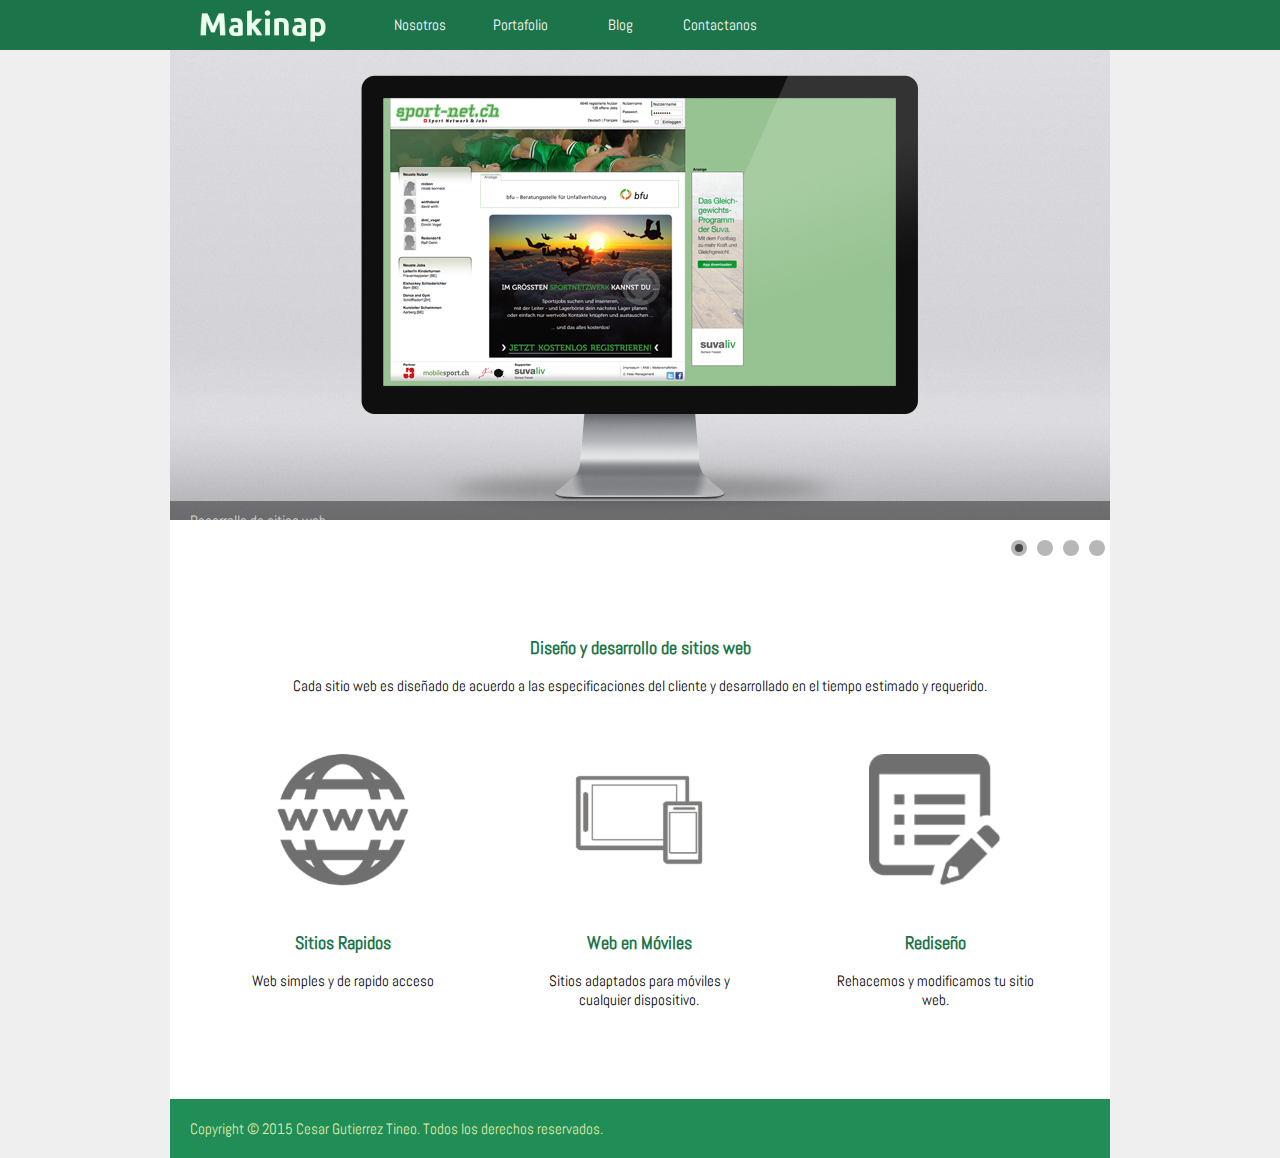
<file: web/index.html>
<!DOCTYPE html>
<html>
<head lang="en">
    <meta charset="UTF-8">
    <title>Makinap</title>
    <link href='http://fonts.googleapis.com/css?family=Abel' rel='stylesheet' type='text/css'>
    <link rel="stylesheet" type="text/css" href="css/estilo.css">
    <link rel="stylesheet" type="text/css" href="css/camera.css">
    <script src="js/jquery.min.js"></script>
    <script src="js/jquery-ui.min.js"></script>
    <script src="js/jquery.mobile.customized.min.js"></script>
    <script src="js/jquery.easing.1.3.js"></script>
    <script src="js/camera.js"></script>
    <script>
        jQuery(function(){
            jQuery('#camera_wrap_1').camera({
                thumbnails: false
            });
            jQuery('.caja').toggle(function(){
                var id = jQuery(this).attr("id");
                jQuery(this).parent().find(".caja").not( this ).fadeOut({ complete: function(){
                        jQuery.getJSON( "desc.json", function( data ) {
                            var items = [];
                            jQuery.each( data, function( key, val ) {
                            //    items.push( "<li id='" + key + "'>" + val + "</li>" );
                                if(key == id){
                                    if(jQuery(".pin-desc").length < 1) {
                                        jQuery('#pins')
                                                .append("<section class='pin-desc'>" +
                                                '<img src="images/'+val.image+'" />' +
                                                "<p>" + val.texto + "</p></section>");
                                    }
                                }
                            });
                        });
                } });
            },function(){
                jQuery(".pin-desc").fadeOut(function() {
                    jQuery(this).parent().find(".caja").not(this).fadeIn({ complete: function () {
                        jQuery(".pin-desc").remove();
                    } });
                });
            });
        });
    </script>
</head>
<body>

<header id="cabecera">
       <nav id="menu-superior">
            <section id="logo">
                <a href="index.html" ><img src="images/logo.png" /></a>
            </section>
            <ul>
                <li><a href="nosotros.html" >Nosotros</a></li>
                <li><a href="portafolio.html" >Portafolio</a></li>
                <li><a href="blog.html" >Blog</a></li>
                <li><a href="contactanos.html" >Contactanos</a></li>
            </ul>
       </nav>
</header>
   <section id="cover">
        <div class="camera_wrap camera_pistachio_skin" id="camera_wrap_1">
            <div data-thumb="images/slides/thumbs/bridge.jpg" data-src="images/slides/01.jpg">
                <div class="camera_caption fadeFromBottom">
                    Desarrollo de sitios web
                </div>
            </div>
            <div data-thumb="images/slides/thumbs/leaf.jpg" data-src="images/slides/02.jpg">
                <div class="camera_caption fadeFromBottom">
                    Sitios web para moviles y tabletas
                </div>
            </div>
            <div data-thumb="images/slides/thumbs/road.jpg" data-src="images/slides/03.jpg">
                <div class="camera_caption fadeFromBottom">
                    Consigue un dominio propio para tu sitio web
                </div>
            </div>
            <div data-thumb="images/slides/thumbs/sea.jpg" data-src="images/slides/04.jpg">
                <div class="camera_caption fadeFromBottom">
                    Sitios web sencillos y rapidos
                </div>
            </div>

        </div><!-- #camera_wrap_1 -->
    </section>
<section id="contenedor">
    <section id="pins">
        <h3>Diseño y desarrollo de sitios web</h3>
        <p>Cada sitio web es diseñado de acuerdo a las especificaciones del cliente y desarrollado en el tiempo estimado y requerido.</p>
        <section class="caja" id="pin_web">
            <img src="images/pin_web.png">
            <h3>Sitios Rapidos</h3>
            <p> Web simples y de rapido acceso</p>
        </section>
        <section class="caja" id="pin_mobile">
            <img src="images/pin_mobile.png">
            <h3>Web en Móviles</h3>
            <p> Sitios adaptados para móviles y cualquier dispositivo.</p>
        </section>
        <section class="caja" id="pin_redis">
            <img src="images/pin_redis.png">
            <h3>Rediseño</h3>
            <p> Rehacemos y modificamos tu sitio web.</p>
        </section>
    </section>
</section>
<footer id="pie">
    Copyright &#169; 2015 Cesar Gutierrez Tineo. Todos los derechos reservados.
</footer>
</body>
</html>
</file>
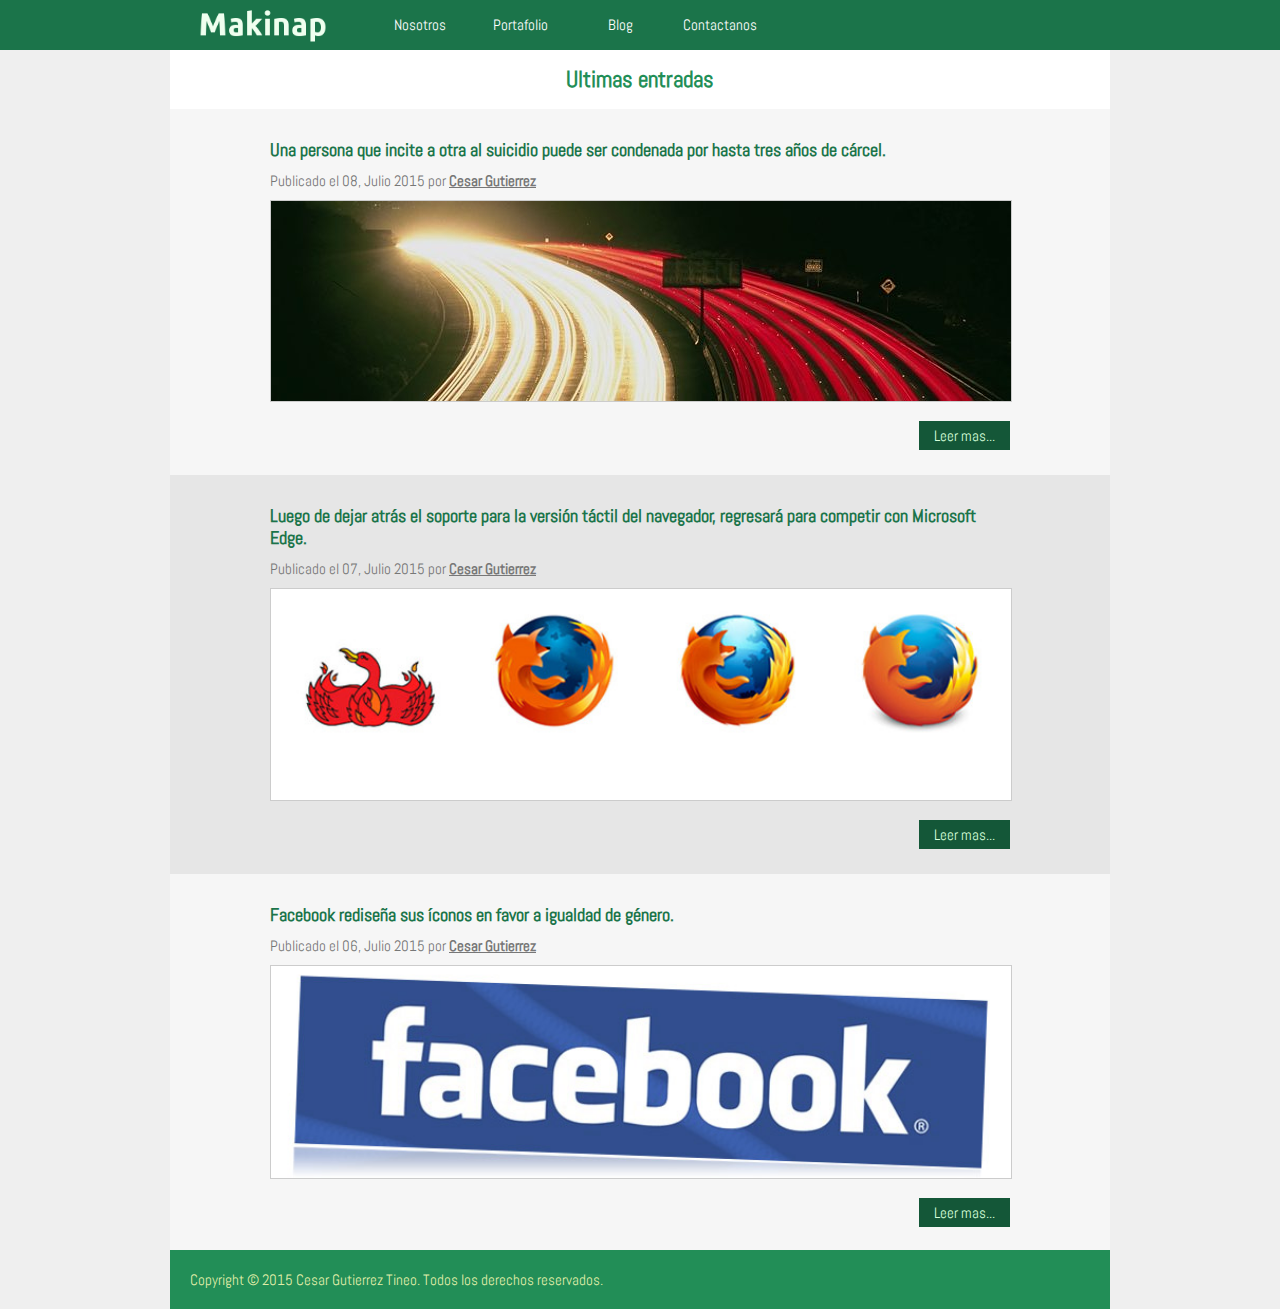
<file: web/blog.html>
<!DOCTYPE html>
<html>
<head lang="en">
    <meta charset="UTF-8">
    <title>Makinap</title>
    <link href='http://fonts.googleapis.com/css?family=Abel' rel='stylesheet' type='text/css'>
    <link rel="stylesheet" type="text/css" href="css/estilo.css">

</head>
<body>

<header id="cabecera">

    <nav id="menu-superior">
        <section id="logo">
            <a href="index.html" ><img src="images/logo.png" /></a>
        </section>
        <ul>

            <li><a href="nosotros.html" >Nosotros</a></li>
            <li><a href="portafolio.html" >Portafolio</a></li>
            <li><a href="blog.html" >Blog</a></li>
            <li><a href="contactanos.html" >Contactanos</a></li>

        </ul>
    </nav>


</header>

<section id="contenedor">
    <section id="blog">
	
		<h2 class="titulo-seccion">Ultimas entradas</h2>
		
		<article class="entrada">
			<h3>Una persona que incite a otra al suicidio puede ser condenada por hasta tres años de cárcel.</h3>
			<span class="entrada-info">Publicado el 08, Julio 2015 por <a href="#">Cesar Gutierrez</a></span>
			<img src="images/inet.jpg" />
			<div class="entrada-link"><a  href="entrada.html">Leer mas...</a></div>
		</article>
		
		<article class="entrada">
			<h3>Luego de dejar atrás el soporte para la versión táctil del navegador, regresará para competir con Microsoft Edge.</h3>
			<span class="entrada-info">Publicado el 07, Julio 2015 por <a href="#">Cesar Gutierrez</a></span>
			<img src="images/mozilla.jpg" />
			<div class="entrada-link"><a  href="entrada.html">Leer mas...</a></div>
		</article>
		
		<article class="entrada">
			<h3>Facebook rediseña sus íconos en favor a igualdad de género.</h3>
			<span class="entrada-info">Publicado el 06, Julio 2015 por <a href="#">Cesar Gutierrez</a></span>
			<img src="images/facebook.jpg" />
			<div class="entrada-link"><a  href="entrada.html">Leer mas...</a></div>
		</article>

        

    </section>


</section>

<footer id="pie">
    Copyright &#169; 2015 Cesar Gutierrez Tineo. Todos los derechos reservados.
</footer>
</body>
</html>
</file>
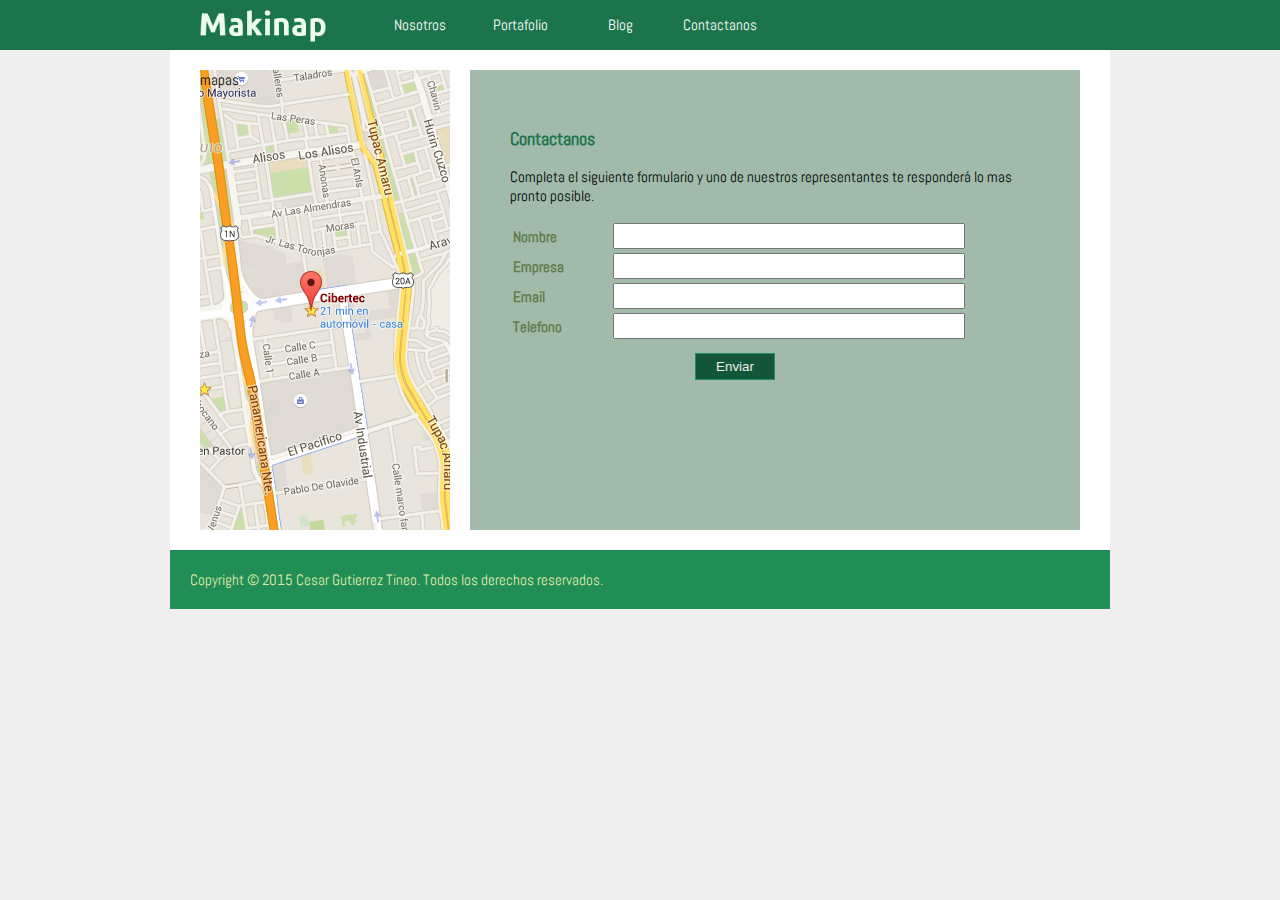
<file: web/contactanos.html>
<!DOCTYPE html>
<html>
<head lang="en">
    <meta charset="UTF-8">
    <title>Makinap</title>
    <link href='http://fonts.googleapis.com/css?family=Abel' rel='stylesheet' type='text/css'>
    <link rel="stylesheet" type="text/css" href="css/estilo.css">
</head>
<body>

<header id="cabecera">

        <nav id="menu-superior">
            <section id="logo">
                <a href="index.html" ><img src="images/logo.png" /></a>
            </section>
            <ul>

                <li><a href="nosotros.html" >Nosotros</a></li>
                <li><a href="portafolio.html" >Portafolio</a></li>
                <li><a href="blog.html" >Blog</a></li>
                <li><a href="contactanos.html" >Contactanos</a></li>

            </ul>
        </nav>


</header>

<section id="contenedor">
    <section id="contenido">
        <section id="maps">mapas</section>
        <section id="formulario">
            <h3>Contactanos</h3>
            <p>Completa el siguiente formulario y uno de nuestros representantes te responderá lo mas pronto posible.</p>
            <form>
                <table>
                    <tr><td class="form-contacto">Nombre</td><td><input type="text" /></td></tr>
                    <tr><td class="form-contacto">Empresa</td><td><input type="text" /></td></tr>
                    <tr><td class="form-contacto">Email</td><td><input type="text" /></td></tr>
                    <tr><td class="form-contacto">Telefono</td><td><input type="text" /></td></tr>
                    <tr><td colspan="2"  class="form-contacto"><input type="submit" value="Enviar"/></td></tr>
                </table>
            </form>
        </section>
    </section>


</section>

<footer id="pie">
    Copyright &#169; 2015 Cesar Gutierrez Tineo. Todos los derechos reservados.
</footer>
</body>
</html>
</file>
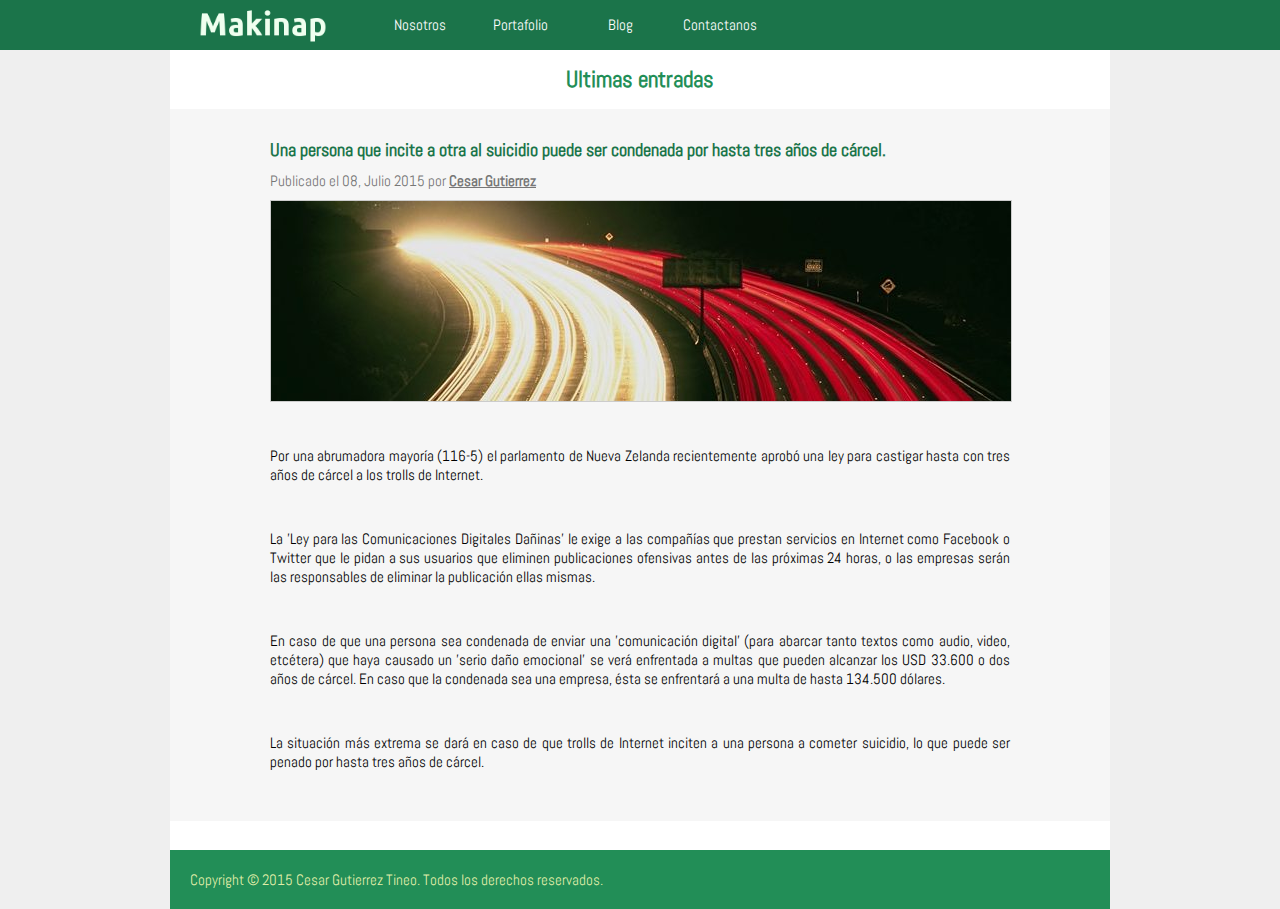
<file: web/entrada.html>
<!DOCTYPE html>
<html>
<head lang="en">
    <meta charset="UTF-8">
    <title>Makinap</title>
    <link href='http://fonts.googleapis.com/css?family=Abel' rel='stylesheet' type='text/css'>
    <link rel="stylesheet" type="text/css" href="css/estilo.css">

</head>
<body>

<header id="cabecera">

    <nav id="menu-superior">
        <section id="logo">
            <a href="index.html" ><img src="images/logo.png" /></a>
        </section>
        <ul>

            <li><a href="nosotros.html" >Nosotros</a></li>
            <li><a href="portafolio.html" >Portafolio</a></li>
            <li><a href="blog.html" >Blog</a></li>
            <li><a href="contactanos.html" >Contactanos</a></li>

        </ul>
    </nav>


</header>

<section id="contenedor">
    <section id="blog-detalle">
	
		<h2 class="titulo-seccion">Ultimas entradas</h2>
		
		<article class="entrada">
			<h3>Una persona que incite a otra al suicidio puede ser condenada por hasta tres años de cárcel.</h3>
			<span class="entrada-info">Publicado el 08, Julio 2015 por <a href="#">Cesar Gutierrez</a></span>
			<img src="images/inet.jpg" />
			<p>Por una abrumadora mayoría (116-5) el parlamento de Nueva Zelanda recientemente aprobó una ley para castigar hasta con tres años de cárcel a los trolls de Internet.
			</p>
			<p>
			La 'Ley para las Comunicaciones Digitales Dañinas' le exige a las compañías que prestan servicios en Internet como Facebook o Twitter que le pidan a sus usuarios que eliminen 
			publicaciones ofensivas antes de las próximas 24 horas, o las empresas serán las responsables de eliminar la publicación ellas mismas.</p>
			<p>
			En caso de que una persona sea condenada de enviar una 'comunicación digital' (para abarcar tanto textos como audio, video, etcétera) que haya causado un 'serio daño emocional' 
			se verá enfrentada a multas que pueden alcanzar los USD 33.600 o dos años de cárcel. En caso que la condenada sea una empresa, ésta se enfrentará a una multa de hasta 134.500 dólares.
			</p>
			<p>
			La situación más extrema se dará en caso de que trolls de Internet inciten a una persona a cometer suicidio, lo que puede ser penado por hasta tres años de cárcel.</p>
		
		</article>

        

    </section>


</section>

<footer id="pie">
    Copyright &#169; 2015 Cesar Gutierrez Tineo. Todos los derechos reservados.
</footer>
</body>
</html>
</file>
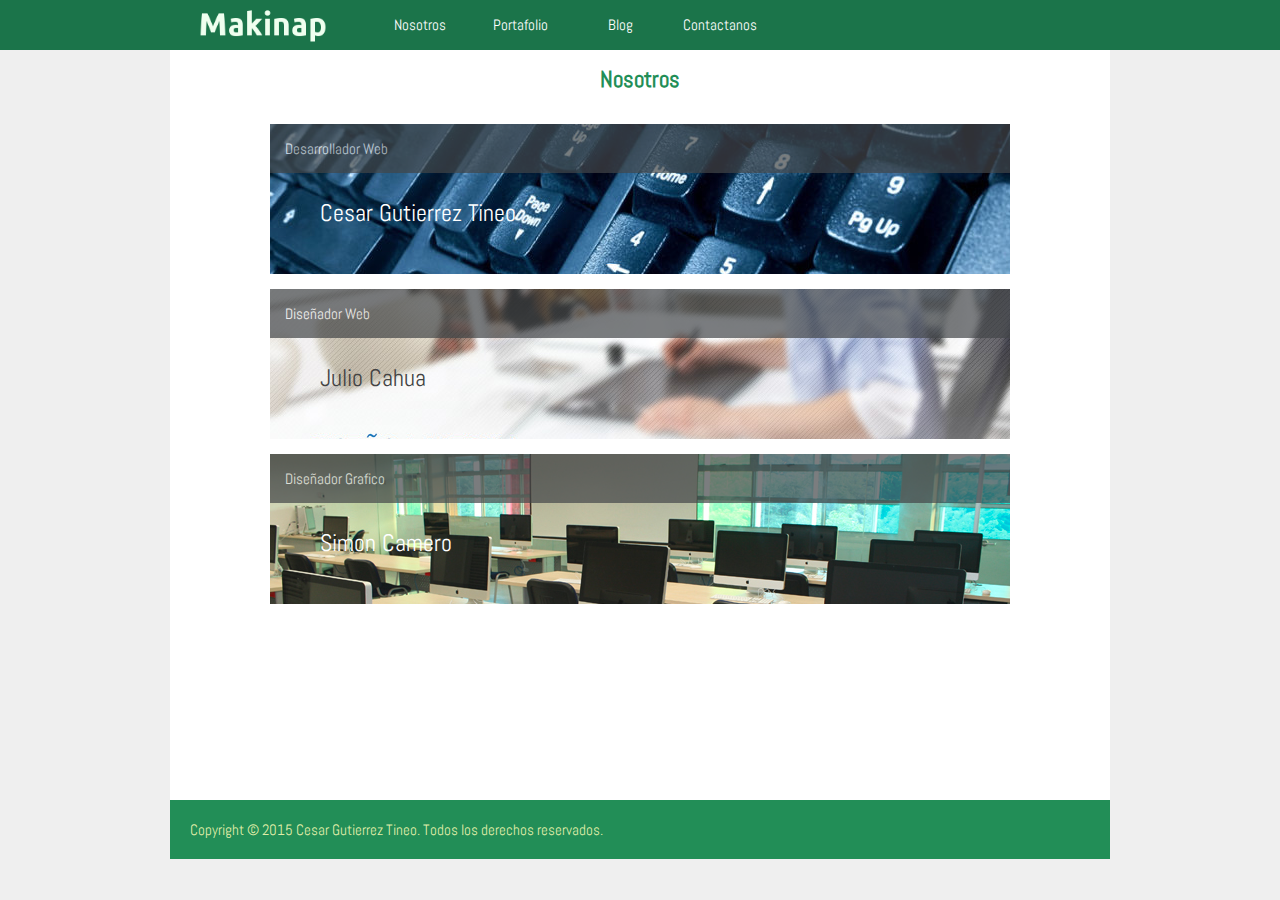
<file: web/nosotros.html>
<!DOCTYPE html>
<html>
<head lang="en">
    <meta charset="UTF-8">
    <title>Makinap</title>
    <link href='http://fonts.googleapis.com/css?family=Abel' rel='stylesheet' type='text/css'>
    <link rel="stylesheet" type="text/css" href="css/estilo.css">
    <script src="js/jquery.min.js"></script>

    <script>
        jQuery(function(){
            jQuery(".n-dev-desc").hide();
            jQuery(".n-web-desc").hide();
            jQuery(".n-dis-desc").hide();

            jQuery(".n-dev").toggle(function(){
                jQuery(".n-dis")
                        .fadeOut({easing:'linear',
                            complete:function(){
                                jQuery(".n-web").fadeOut({easing:'linear',
                                complete:function(){
                                    jQuery(".n-dev-desc").fadeIn({easing:'linear'});
                                }
                                });
                            }});

            },function(){
                jQuery(".n-dev-desc")
                        .fadeOut({easing:'linear',
                            complete:function(){
                                jQuery(".n-web").fadeIn({easing:'linear',
                                    complete:function(){
                                        jQuery(".n-dis").fadeIn({easing:'linear'});
                                    }
                                });
                            }});
            });
        });

    </script>
</head>
<body>

<header id="cabecera">

    <nav id="menu-superior">
        <section id="logo">
            <a href="index.html" ><img src="images/logo.png" /></a>
        </section>
        <ul>

            <li><a href="nosotros.html" >Nosotros</a></li>
            <li><a href="portafolio.html" >Portafolio</a></li>
            <li><a href="blog.html" >Blog</a></li>
            <li><a href="contactanos.html" >Contactanos</a></li>

        </ul>
    </nav>


</header>

<section id="contenedor">
    <section id="nosotros">
        <h2 class="titulo-seccion">Nosotros</h2>

        <section  class="n-dev">
            <p class="titulo">Desarrollador Web</p>
            <p class="n-desc desc-claro">Cesar Gutierrez Tineo</p>
        </section>

        <section class="n-detail n-dev-desc">
			<img src="images/noe.jpg" />
			<ul>
				<li><b>Habilidades y funciones</b></li>
				<ul>
				<li>Encargado de la programacion de sitios</li>
				<li>Conocedor de tecnologias HTML5 y CSS3</li>
				</ul>
				
				<li><b>Contacto</b></li>
				<ul>
				<li>Email: <a href="mailto:cesar@makinap.com" target="_blank">cesar@makinap.com</a></li>
				<li>Twitter: <a href="http://twiterr.com/itsudatte"  target="_blank">@itsudatte</a></li>
				</ul>
			</ul>
		</section>
        
        

        <section class="n-web">
            <p class="titulo">Diseñador Web</p>
            <p  class="n-desc desc-oscuro">Julio Cahua</p>
        </section>

        <section class="n-detail n-web-desc">fwejfbvwejhfvbwejhbfjewh</section>

        <section class="n-dis">
            <p class="titulo">Diseñador Grafico</p>
            <p  class="n-desc desc-claro">Simon Camero</p>
        </section>

        <section class="n-detail n-dis-desc">fwejfbvwejhfvbwejhbfjewh</section>

    </section>


</section>

<footer id="pie">
    Copyright &#169; 2015 Cesar Gutierrez Tineo. Todos los derechos reservados.
</footer>
</body>
</html>
</file>
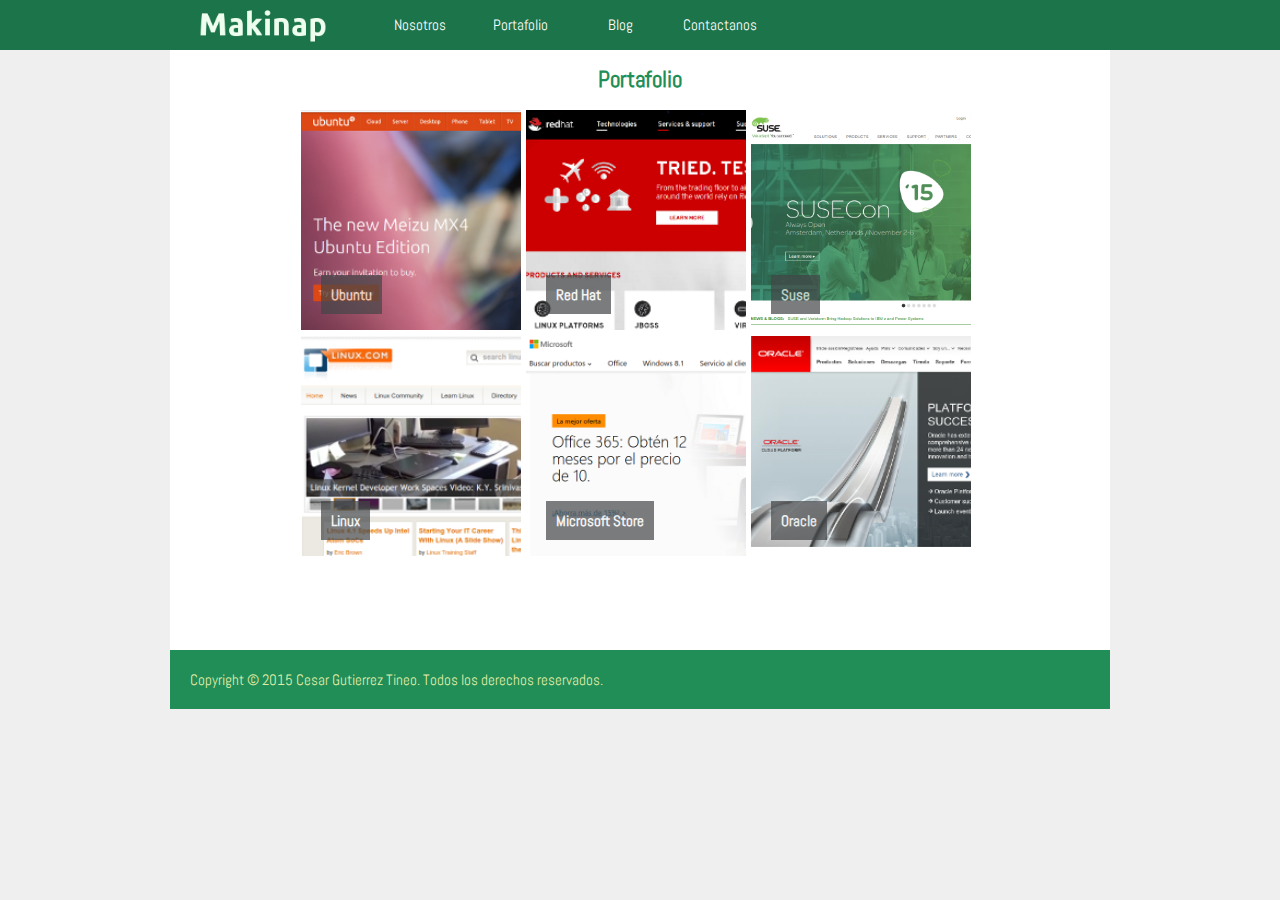
<file: web/portafolio.html>
<!DOCTYPE html>
<html>
<head lang="en">
    <meta charset="UTF-8">
    <title>Makinap</title>
    <link href='http://fonts.googleapis.com/css?family=Abel' rel='stylesheet' type='text/css'>
    <link rel="stylesheet" type="text/css" href="css/lightbox.css" />
    <link rel="stylesheet" type="text/css" href="css/estilo.css">



    <script>


    </script>

</head>
<body>

<header id="cabecera">

    <nav id="menu-superior">
        <section id="logo">
            <a href="index.html" ><img src="images/logo.png" /></a>
        </section>
        <ul>

            <li><a href="nosotros.html" >Nosotros</a></li>
            <li><a href="portafolio.html" >Portafolio</a></li>
            <li><a href="blog.html" >Blog</a></li>
            <li><a href="contactanos.html" >Contactanos</a></li>

        </ul>
    </nav>


</header>

<section id="contenedor">
    <section id="portafolio">
        <h2 class="titulo-seccion">Portafolio</h2>
        <!--<a href="images/web.jpg" data-lightbox="image-1" data-title="My caption"><img src="images/web.jpg"/> </a>-->



        <article class="port-proyecto p-ubuntu">
            <a href="http://www.ubuntu.com/" target="_blank">
                <p>Ubuntu</p>
            </a>
        </article>

        <article class="port-proyecto p-redhat">
            <a href="http://www.redhat.com/" target="_blank">
                <p>Red Hat</p>
            </a>
        </article>

        <article class="port-proyecto p-suse">
            <a href="http://www.suse.com" target="_blank">
                <p>Suse</p>
            </a>
        </article>


        <article class="port-proyecto p-linux">
            <a href="http://www.linux.com/" target="_blank">
                <p>Linux</p>
            </a>
        </article>

        <article class="port-proyecto p-msstore">
            <a href="http://www.microsoftstore.com/store/mslatam/es_MX/home/ThemeID.30633200/Currency.PEN/mktp.PE" target="_blank">
                <p>Microsoft Store</p>
            </a>
        </article>

        <article class="port-proyecto p-oracle">
            <a href="http://www.oracle.com/es/index.html" target="_blank">
                <p>Oracle</p>
            </a>
        </article>
    </section>


</section>

<footer id="pie">
    Copyright &#169; 2015 Cesar Gutierrez Tineo. Todos los derechos reservados.
</footer>
</body>
<script src="js/lightbox-plus-jquery.min.js"></script>
</html>
</file>
<file: web/css/estilo.css>
body{
    margin: 0;
    padding: 0;
    font-family: 'Abel', sans-serif;
    font-size:15px;
    background: #efefef;
}
h3{
    color: #1b744a;
}
h1,h2 {
    margin: 0;
}
div {
    display: block;
}

#cabecera{
    height: 50px;
    background-color: #1b744a;
}

#cover{
    margin: 0 auto;
    padding: 0;
    /*max-width: 940px;*/
    width: 940px;
    height: 350px;
    /*background:url("../images/cover.png") 90%;*/
}

#cover h2 {

    float: right;
    margin-right: 100px;
    margin-top: 180px;
}

#menu-superior{
    color: #fff;
    width: 940px;
    margin: 0 auto;
}

#menu-superior ul {
    display: block;
    list-style:none;
    margin:0;
    padding:0px 0 0 0;

}
#menu-superior ul li {
    margin:0px;
    padding:0;
    float:left;
}
#menu-superior ul li a {
    display:block;
    width:100px;
    padding:15px 0;
    text-decoration:none;
    text-align:center;
    color:#FFFFFF;
}

#menu-superior ul li a:hover {
      color:#99CC00;
      background-color: #145738;
}

#logo{
    height: 50px;
    float: left;
    width: 200px;
}

#logo img{
    height: 75%;
    padding: 5px 15px 0px 20px;
    margin: 0;
}

#contenedor{
    width: 940px;
    margin: 0 auto;
    background: #fff;
}

#pie{
    color: rgba(250, 251, 181, 0.90);
    width: 900px;
    margin: 0 auto;
    background-color: #228e57;
    padding: 20px;
}


#pins{
    text-align: center;
    height: 440px;
    clear: both;
    padding: 40px;
}
.caja{
    width: 226px;
    height: 300px;
    /*background-color: #9feea7;*/
    margin: 0 30px 0 0;
    float: left;
    padding: 20px;
    text-align: center;
    cursor: pointer;
}
.caja:last-child{ margin: 0; }
.caja img{
    transform: scale(.75);
    transition: all 1s ease;
    opacity: .70;
}
.caja img:hover{
    transform: scale(1);
    transition: all .75s ease;
    opacity: 1;
}

.caja:hover{
    background-color: #f4fff9;
    transform: rotate(5deg);
}

.pin-desc{
    margin-top: 20px;
    width: 500px;
    height: 250px;
    background-color: #CAE388;
    float: right;
    padding: 25px;
    border-radius: 15px;
}

.pin-desc img{
    width: 250px;
    float: right;
    border-radius: 15px;
}
.n-desc{
	text-decoration:none;
}
.pin-desc p{
    width: 200px;
    float: left;
}
#maps{
    width: 250px;
    height: 460px;
    background: url("../images/mapa.png");
    margin: 0;
    float: left;
    margin: 20px;
}

#formulario{
    width: 530px;
    height: 380px;
    background-color: #a1baaa;
    float: right;
    margin: 20px 20px 20px 0;
    padding: 40px;
}

#formulario table{
    width: 450px;
}
#formulario table input[type=text]{
    width: 100%;
    height: 20px;
}

#formulario table input[type=submit]{
    color: #efefef;
    background-color: #145738;
    border: solid 1px #228e57;
    padding: 5px 20px;
    margin: 10px 0;
}

#formulario table tr:last-child td{
    text-align: center;
}

#formulario .form-contacto{
	font-weight:bold;
	color:#647B4D;
}

#contenido{
    height: 500px;
    clear: both;
    padding:0 10px;
}


.port-proyecto {
    /*width: 300px;*/
    width: 220px;
    /*height: 302px;*/
    height: 220px;
    background: #145738;
    display: inline-block;
    margin: 1px;
    position: relative;


    background-size:150%;
    transition: background-size .5s ease-in;

}

.port-proyecto a{
    width: 300px;
    height: 302px;
}

.port-proyecto:hover{
    background-size:100%;
    cursor: pointer;
}

.port-proyecto p{
    position: absolute;
    left: 20px;
    top: 150px;
    color: #efefef;
    font-weight: bold;
    background-color: #434648;
    opacity: 0.7;
    padding: 10px;
}

h2.titulo-seccion{
    text-align: center;
    color: #228e57;
    padding: 15px 0;
}

#portafolio{
    height: 600px;
    clear: both;
    padding:0px 10px;
    margin: 0 120px;
}

article.p-ubuntu {
    background-image: url("../images/previews/ubuntu_preview.png");
}

article.p-suse {
    background-image: url("../images/previews/suse_preview.png");
}

article.p-oracle {
    background-image: url("../images/previews/oracle_preview.png");
}

article.p-msstore {
    background-image: url("../images/previews/msstore_preview.png");
}

article.p-linux {
    background-image: url("../images/previews/linux_preview.png");
}

article.p-redhat {
    background-image: url("../images/previews/redhat_preview.png");
}


#nosotros{
    height: 750px;
    clear: both;
    padding:0 100px;

}

#nosotros p.titulo{
    color: #efefef;
    background-color: #434648;
    opacity: 0.7;
    margin-top: 15px;
    padding: 15px;
}
#nosotros p.desc-claro{
	margin-left:50px;
	font-size:24px;
	color:#FFFFFF;
}

#nosotros p.desc-oscuro{
	margin-left:50px;
	font-size:24px;
	color:#444;
}

#nosotros section{
    height: 150px;
}

.n-dis {
    background: url("../images/dis.png");
}

.n-dev {
    background: url("../images/dev.jpg");
}

.n-web {
    background: url("../images/web.jpg");
}

.n-dev:hover, .n-dis:hover, .n-web:hover{
    cursor: pointer;
}

.n-detail{
    background-color: #eff7ef;
    height: 450px !important;
    padding: 20px;
	
}
.n-detail img{
	margin:15px 0 15px 250px;
}

.n-detail ul li {
	padding: 5px;
  list-style-type: square;
  color:  #434648;
}

#blog{
	height:1200px;
}

.entrada{
    padding: 20px 100px;
	/*margin: 0 100px;*/
}
#blog-detalle{
	height:800px;
}

.entrada img{
	border: solid 1px #ccc;
	margin:10px 0;
}

.entrada h3{
	margin:0;
	padding:10px 0;
}

.entrada p{
	text-align: justify;
	padding:15px 0;	
}

.entrada img{
	width: 740px;
}

.entrada-info a{
	font-weight: bold;
	color: #777;
}

.entrada-info{
	color: #777;
	padding: 10px 0;
}

.entrada-link{
	text-align: right;
	color: #777;
	padding: 10px 0;
}
.entrada-link a{
	color: #d7ffdc;
	padding: 10px 0;
    background-color: #145738;
    text-decoration: none;
    padding: 5px 15px;
}

.entrada:nth-child(even) {background-color: #f6f6f6;}
.entrada:nth-child(odd) {background-color:#e6e6e6;}
</file>
<file: web/css/camera.css>
/**************************
*
*	GENERAL
*
**************************/
.camera_wrap a, .camera_wrap img, 
.camera_wrap ol, .camera_wrap ul, .camera_wrap li,
.camera_wrap table, .camera_wrap tbody, .camera_wrap tfoot, .camera_wrap thead, .camera_wrap tr, .camera_wrap th, .camera_wrap td
.camera_thumbs_wrap a, .camera_thumbs_wrap img, 
.camera_thumbs_wrap ol, .camera_thumbs_wrap ul, .camera_thumbs_wrap li,
.camera_thumbs_wrap table, .camera_thumbs_wrap tbody, .camera_thumbs_wrap tfoot, .camera_thumbs_wrap thead, .camera_thumbs_wrap tr, .camera_thumbs_wrap th, .camera_thumbs_wrap td {
	background: none;
	border: 0;
	font: inherit;
	font-size: 100%;
	margin: 0;
	padding: 0;
	vertical-align: baseline;
	list-style: none
}
.camera_wrap {
	display: none;
	float: left;
	position: relative;
	z-index: 0;
}
.camera_wrap img {
	max-width: none!important;
}
.camera_fakehover {
	height: 100%;
	min-height: 60px;
	position: relative;
	width: 100%;
	z-index: 1;
}
.camera_wrap {
	width: 100%;
}
.camera_src {
	display: none;
}
.cameraCont, .cameraContents {
	height: 100%;
	position: relative;
	width: 100%;
	z-index: 1;
}
.cameraSlide {
	bottom: 0;
	left: 0;
	position: absolute;
	right: 0;
	top: 0;
	width: 100%;
}
.cameraContent {
	bottom: 0;
	display: none;
	left: 0;
	position: absolute;
	right: 0;
	top: 0;
	width: 100%;
}
.camera_target {
	bottom: 0;
	height: 100%;
	left: 0;
	overflow: hidden;
	position: absolute;
	right: 0;
	text-align: left;
	top: 0;
	width: 100%;
	z-index: 0;
}
.camera_overlayer {
	bottom: 0;
	height: 100%;
	left: 0;
	overflow: hidden;
	position: absolute;
	right: 0;
	top: 0;
	width: 100%;
	z-index: 0;
}
.camera_target_content {
	bottom: 0;
	left: 0;
	overflow: hidden;
	position: absolute;
	right: 0;
	top: 0;
	z-index: 2;
}
.camera_target_content .camera_link {
    background: url(../images/blank.gif);
	display: block;
	height: 100%;
	text-decoration: none;
}
.camera_loader {
    background: #fff url(../images/camera-loader.gif) no-repeat center;
	background: rgba(255, 255, 255, 0.9) url(../images/camera-loader.gif) no-repeat center;
	border: 1px solid #ffffff;
	-webkit-border-radius: 18px;
	-moz-border-radius: 18px;
	border-radius: 18px;
	height: 36px;
	left: 50%;
	overflow: hidden;
	position: absolute;
	margin: -18px 0 0 -18px;
	top: 50%;
	width: 36px;
	z-index: 3;
}
.camera_bar {
	bottom: 0;
	left: 0;
	overflow: hidden;
	position: absolute;
	right: 0;
	top: 0;
	z-index: 3;
}
.camera_thumbs_wrap.camera_left .camera_bar, .camera_thumbs_wrap.camera_right .camera_bar {
	height: 100%;
	position: absolute;
	width: auto;
}
.camera_thumbs_wrap.camera_bottom .camera_bar, .camera_thumbs_wrap.camera_top .camera_bar {
	height: auto;
	position: absolute;
	width: 100%;
}
.camera_nav_cont {
	height: 65px;
	overflow: hidden;
	position: absolute;
	right: 9px;
	top: 15px;
	width: 120px;
	z-index: 4;
}
.camera_caption {
	bottom: 0;
	display: block;
	position: absolute;
	width: 100%;
}
.camera_caption > div {
	padding: 10px 20px;
}
.camerarelative {
	overflow: hidden;
	position: relative;
}
.imgFake {
	cursor: pointer;
}
.camera_prevThumbs {
	bottom: 4px;
	cursor: pointer;
	left: 0;
	position: absolute;
	top: 4px;
	visibility: hidden;
	width: 30px;
	z-index: 10;
}
.camera_prevThumbs div {
	background: url(../images/camera_skins.png) no-repeat -160px 0;
	display: block;
	height: 40px;
	margin-top: -20px;
	position: absolute;
	top: 50%;
	width: 30px;
}
.camera_nextThumbs {
	bottom: 4px;
	cursor: pointer;
	position: absolute;
	right: 0;
	top: 4px;
	visibility: hidden;
	width: 30px;
	z-index: 10;
}
.camera_nextThumbs div {
	background: url(../images/camera_skins.png) no-repeat -190px 0;
	display: block;
	height: 40px;
	margin-top: -20px;
	position: absolute;
	top: 50%;
	width: 30px;
}
.camera_command_wrap .hideNav {
	display: none;
}
.camera_command_wrap {
	left: 0;
	position: relative;
	right:0;
	z-index: 4;
}
.camera_wrap .camera_pag .camera_pag_ul {
	list-style: none;
	margin: 0;
	padding: 0;
	text-align: right;
}
.camera_wrap .camera_pag .camera_pag_ul li {
	-webkit-border-radius: 8px;
	-moz-border-radius: 8px;
	border-radius: 8px;
	cursor: pointer;
	display: inline-block;
	height: 16px;
	margin: 20px 5px;
	position: relative;
	text-align: left;
	text-indent: -9999px;
	width: 16px;
}
.camera_commands_emboss .camera_pag .camera_pag_ul li {
	-moz-box-shadow:
		0px 1px 0px rgba(255,255,255,1),
		inset 0px 1px 1px rgba(0,0,0,0.2);
	-webkit-box-shadow:
		0px 1px 0px rgba(255,255,255,1),
		inset 0px 1px 1px rgba(0,0,0,0.2);
	box-shadow:
		0px 1px 0px rgba(255,255,255,1),
		inset 0px 1px 1px rgba(0,0,0,0.2);
}
.camera_wrap .camera_pag .camera_pag_ul li > span {
	-webkit-border-radius: 5px;
	-moz-border-radius: 5px;
	border-radius: 5px;
	height: 8px;
	left: 4px;
	overflow: hidden;
	position: absolute;
	top: 4px;
	width: 8px;
}
.camera_commands_emboss .camera_pag .camera_pag_ul li:hover > span {
	-moz-box-shadow:
		0px 1px 0px rgba(255,255,255,1),
		inset 0px 1px 1px rgba(0,0,0,0.2);
	-webkit-box-shadow:
		0px 1px 0px rgba(255,255,255,1),
		inset 0px 1px 1px rgba(0,0,0,0.2);
	box-shadow:
		0px 1px 0px rgba(255,255,255,1),
		inset 0px 1px 1px rgba(0,0,0,0.2);
}
.camera_wrap .camera_pag .camera_pag_ul li.cameracurrent > span {
	-moz-box-shadow: 0;
	-webkit-box-shadow: 0;
	box-shadow: 0;
}
.camera_pag_ul li img {
	display: none;
	position: absolute;
}
.camera_pag_ul .thumb_arrow {
    border-left: 4px solid transparent;
    border-right: 4px solid transparent;
    border-top: 4px solid;
	top: 0;
	left: 50%;
	margin-left: -4px;
	position: absolute;
}
.camera_prev, .camera_next, .camera_commands {
	cursor: pointer;
	height: 40px;
	margin-top: -20px;
	position: absolute;
	top: 50%;
	width: 40px;
	z-index: 2;
}
.camera_prev {
	left: 0;
}
.camera_prev > span {
	background: url(../images/camera_skins.png) no-repeat 0 0;
	display: block;
	height: 40px;
	width: 40px;
}
.camera_next {
	right: 0;
}
.camera_next > span {
	background: url(../images/camera_skins.png) no-repeat -40px 0;
	display: block;
	height: 40px;
	width: 40px;
}
.camera_commands {
	right: 41px;
}
.camera_commands > .camera_play {
	background: url(../images/camera_skins.png) no-repeat -80px 0;
	height: 40px;
	width: 40px;
}
.camera_commands > .camera_stop {
	background: url(../images/camera_skins.png) no-repeat -120px 0;
	display: block;
	height: 40px;
	width: 40px;
}
.camera_wrap .camera_pag .camera_pag_ul li {
	-webkit-border-radius: 8px;
	-moz-border-radius: 8px;
	border-radius: 8px;
	cursor: pointer;
	display: inline-block;
	height: 16px;
	margin: 20px 5px;
	position: relative;
	text-indent: -9999px;
	width: 16px;
}
.camera_thumbs_cont {
	-webkit-border-bottom-right-radius: 4px;
	-webkit-border-bottom-left-radius: 4px;
	-moz-border-radius-bottomright: 4px;
	-moz-border-radius-bottomleft: 4px;
	border-bottom-right-radius: 4px;
	border-bottom-left-radius: 4px;
	overflow: hidden;
	position: relative;
	width: 100%;
}
.camera_commands_emboss .camera_thumbs_cont {
	-moz-box-shadow:
		0px 1px 0px rgba(255,255,255,1),
		inset 0px 1px 1px rgba(0,0,0,0.2);
	-webkit-box-shadow:
		0px 1px 0px rgba(255,255,255,1),
		inset 0px 1px 1px rgba(0,0,0,0.2);
	box-shadow:
		0px 1px 0px rgba(255,255,255,1),
		inset 0px 1px 1px rgba(0,0,0,0.2);
}
.camera_thumbs_cont > div {
	float: left;
	width: 100%;
}
.camera_thumbs_cont ul {
	overflow: hidden;
	padding: 3px 4px 8px;
	position: relative;
	text-align: center;
}
.camera_thumbs_cont ul li {
	display: inline;
	padding: 0 4px;
}
.camera_thumbs_cont ul li > img {
	border: 1px solid;
	cursor: pointer;
	margin-top: 5px;
	vertical-align:bottom;
}
.camera_clear {
	display: block;
	clear: both;
}
.showIt {
	display: none;
}
.camera_clear {
	clear: both;
	display: block;
	height: 1px;
	margin: -1px 0 25px;
	position: relative;
}
/**************************
*
*	COLORS & SKINS
*
**************************/
.pattern_1 .camera_overlayer {
	background: url(../images/patterns/overlay1.png) repeat;
}
.pattern_2 .camera_overlayer {
	background: url(../images/patterns/overlay2.png) repeat;
}
.pattern_3 .camera_overlayer {
	background: url(../images/patterns/overlay3.png) repeat;
}
.pattern_4 .camera_overlayer {
	background: url(../images/patterns/overlay4.png) repeat;
}
.pattern_5 .camera_overlayer {
	background: url(../images/patterns/overlay5.png) repeat;
}
.pattern_6 .camera_overlayer {
	background: url(../images/patterns/overlay6.png) repeat;
}
.pattern_7 .camera_overlayer {
	background: url(../images/patterns/overlay7.png) repeat;
}
.pattern_8 .camera_overlayer {
	background: url(../images/patterns/overlay8.png) repeat;
}
.pattern_9 .camera_overlayer {
	background: url(../images/patterns/overlay9.png) repeat;
}
.pattern_10 .camera_overlayer {
	background: url(../images/patterns/overlay10.png) repeat;
}
.camera_caption {
	color: #fff;
}
.camera_caption > div {
	background: #000;
	background: rgba(0, 0, 0, 0.8);
}
.camera_wrap .camera_pag .camera_pag_ul li {
	background: #b7b7b7;
}
.camera_wrap .camera_pag .camera_pag_ul li:hover > span {
	background: #b7b7b7;
}
.camera_wrap .camera_pag .camera_pag_ul li.cameracurrent > span {
	background: #434648;
}
.camera_pag_ul li img {
	border: 4px solid #e6e6e6;
	-moz-box-shadow: 0px 3px 6px rgba(0,0,0,.5);
	-webkit-box-shadow: 0px 3px 6px rgba(0,0,0,.5);
	box-shadow: 0px 3px 6px rgba(0,0,0,.5);
}
.camera_pag_ul .thumb_arrow {
    border-top-color: #e6e6e6;
}
.camera_prevThumbs, .camera_nextThumbs, .camera_prev, .camera_next, .camera_commands, .camera_thumbs_cont {
	background: #d8d8d8;
	background: rgba(216, 216, 216, 0.85);
}
.camera_wrap .camera_pag .camera_pag_ul li {
	background: #b7b7b7;
}
.camera_thumbs_cont ul li > img {
	border-color: 1px solid #000;
}
/*AMBER SKIN*/
.camera_amber_skin .camera_prevThumbs div {
	background-position: -160px -160px;
}
.camera_amber_skin .camera_nextThumbs div {
	background-position: -190px -160px;
}
.camera_amber_skin .camera_prev > span {
	background-position: 0 -160px;
}
.camera_amber_skin .camera_next > span {
	background-position: -40px -160px;
}
.camera_amber_skin .camera_commands > .camera_play {
	background-position: -80px -160px;
}
.camera_amber_skin .camera_commands > .camera_stop {
	background-position: -120px -160px;
}
/*ASH SKIN*/
.camera_ash_skin .camera_prevThumbs div {
	background-position: -160px -200px;
}
.camera_ash_skin .camera_nextThumbs div {
	background-position: -190px -200px;
}
.camera_ash_skin .camera_prev > span {
	background-position: 0 -200px;
}
.camera_ash_skin .camera_next > span {
	background-position: -40px -200px;
}
.camera_ash_skin .camera_commands > .camera_play {
	background-position: -80px -200px;
}
.camera_ash_skin .camera_commands > .camera_stop {
	background-position: -120px -200px;
}
/*AZURE SKIN*/
.camera_azure_skin .camera_prevThumbs div {
	background-position: -160px -240px;
}
.camera_azure_skin .camera_nextThumbs div {
	background-position: -190px -240px;
}
.camera_azure_skin .camera_prev > span {
	background-position: 0 -240px;
}
.camera_azure_skin .camera_next > span {
	background-position: -40px -240px;
}
.camera_azure_skin .camera_commands > .camera_play {
	background-position: -80px -240px;
}
.camera_azure_skin .camera_commands > .camera_stop {
	background-position: -120px -240px;
}
/*BEIGE SKIN*/
.camera_beige_skin .camera_prevThumbs div {
	background-position: -160px -120px;
}
.camera_beige_skin .camera_nextThumbs div {
	background-position: -190px -120px;
}
.camera_beige_skin .camera_prev > span {
	background-position: 0 -120px;
}
.camera_beige_skin .camera_next > span {
	background-position: -40px -120px;
}
.camera_beige_skin .camera_commands > .camera_play {
	background-position: -80px -120px;
}
.camera_beige_skin .camera_commands > .camera_stop {
	background-position: -120px -120px;
}
/*BLACK SKIN*/
.camera_black_skin .camera_prevThumbs div {
	background-position: -160px -40px;
}
.camera_black_skin .camera_nextThumbs div {
	background-position: -190px -40px;
}
.camera_black_skin .camera_prev > span {
	background-position: 0 -40px;
}
.camera_black_skin .camera_next > span {
	background-position: -40px -40px;
}
.camera_black_skin .camera_commands > .camera_play {
	background-position: -80px -40px;
}
.camera_black_skin .camera_commands > .camera_stop {
	background-position: -120px -40px;
}
/*BLUE SKIN*/
.camera_blue_skin .camera_prevThumbs div {
	background-position: -160px -280px;
}
.camera_blue_skin .camera_nextThumbs div {
	background-position: -190px -280px;
}
.camera_blue_skin .camera_prev > span {
	background-position: 0 -280px;
}
.camera_blue_skin .camera_next > span {
	background-position: -40px -280px;
}
.camera_blue_skin .camera_commands > .camera_play {
	background-position: -80px -280px;
}
.camera_blue_skin .camera_commands > .camera_stop {
	background-position: -120px -280px;
}
/*BROWN SKIN*/
.camera_brown_skin .camera_prevThumbs div {
	background-position: -160px -320px;
}
.camera_brown_skin .camera_nextThumbs div {
	background-position: -190px -320px;
}
.camera_brown_skin .camera_prev > span {
	background-position: 0 -320px;
}
.camera_brown_skin .camera_next > span {
	background-position: -40px -320px;
}
.camera_brown_skin .camera_commands > .camera_play {
	background-position: -80px -320px;
}
.camera_brown_skin .camera_commands > .camera_stop {
	background-position: -120px -320px;
}
/*BURGUNDY SKIN*/
.camera_burgundy_skin .camera_prevThumbs div {
	background-position: -160px -360px;
}
.camera_burgundy_skin .camera_nextThumbs div {
	background-position: -190px -360px;
}
.camera_burgundy_skin .camera_prev > span {
	background-position: 0 -360px;
}
.camera_burgundy_skin .camera_next > span {
	background-position: -40px -360px;
}
.camera_burgundy_skin .camera_commands > .camera_play {
	background-position: -80px -360px;
}
.camera_burgundy_skin .camera_commands > .camera_stop {
	background-position: -120px -360px;
}
/*CHARCOAL SKIN*/
.camera_charcoal_skin .camera_prevThumbs div {
	background-position: -160px -400px;
}
.camera_charcoal_skin .camera_nextThumbs div {
	background-position: -190px -400px;
}
.camera_charcoal_skin .camera_prev > span {
	background-position: 0 -400px;
}
.camera_charcoal_skin .camera_next > span {
	background-position: -40px -400px;
}
.camera_charcoal_skin .camera_commands > .camera_play {
	background-position: -80px -400px;
}
.camera_charcoal_skin .camera_commands > .camera_stop {
	background-position: -120px -400px;
}
/*CHOCOLATE SKIN*/
.camera_chocolate_skin .camera_prevThumbs div {
	background-position: -160px -440px;
}
.camera_chocolate_skin .camera_nextThumbs div {
	background-position: -190px -440px;
}
.camera_chocolate_skin .camera_prev > span {
	background-position: 0 -440px;
}
.camera_chocolate_skin .camera_next > span {
	background-position: -40px -440px;
}
.camera_chocolate_skin .camera_commands > .camera_play {
	background-position: -80px -440px;
}
.camera_chocolate_skin .camera_commands > .camera_stop {
	background-position: -120px -440px	;
}
/*COFFEE SKIN*/
.camera_coffee_skin .camera_prevThumbs div {
	background-position: -160px -480px;
}
.camera_coffee_skin .camera_nextThumbs div {
	background-position: -190px -480px;
}
.camera_coffee_skin .camera_prev > span {
	background-position: 0 -480px;
}
.camera_coffee_skin .camera_next > span {
	background-position: -40px -480px;
}
.camera_coffee_skin .camera_commands > .camera_play {
	background-position: -80px -480px;
}
.camera_coffee_skin .camera_commands > .camera_stop {
	background-position: -120px -480px	;
}
/*CYAN SKIN*/
.camera_cyan_skin .camera_prevThumbs div {
	background-position: -160px -520px;
}
.camera_cyan_skin .camera_nextThumbs div {
	background-position: -190px -520px;
}
.camera_cyan_skin .camera_prev > span {
	background-position: 0 -520px;
}
.camera_cyan_skin .camera_next > span {
	background-position: -40px -520px;
}
.camera_cyan_skin .camera_commands > .camera_play {
	background-position: -80px -520px;
}
.camera_cyan_skin .camera_commands > .camera_stop {
	background-position: -120px -520px	;
}
/*FUCHSIA SKIN*/
.camera_fuchsia_skin .camera_prevThumbs div {
	background-position: -160px -560px;
}
.camera_fuchsia_skin .camera_nextThumbs div {
	background-position: -190px -560px;
}
.camera_fuchsia_skin .camera_prev > span {
	background-position: 0 -560px;
}
.camera_fuchsia_skin .camera_next > span {
	background-position: -40px -560px;
}
.camera_fuchsia_skin .camera_commands > .camera_play {
	background-position: -80px -560px;
}
.camera_fuchsia_skin .camera_commands > .camera_stop {
	background-position: -120px -560px	;
}
/*GOLD SKIN*/
.camera_gold_skin .camera_prevThumbs div {
	background-position: -160px -600px;
}
.camera_gold_skin .camera_nextThumbs div {
	background-position: -190px -600px;
}
.camera_gold_skin .camera_prev > span {
	background-position: 0 -600px;
}
.camera_gold_skin .camera_next > span {
	background-position: -40px -600px;
}
.camera_gold_skin .camera_commands > .camera_play {
	background-position: -80px -600px;
}
.camera_gold_skin .camera_commands > .camera_stop {
	background-position: -120px -600px	;
}
/*GREEN SKIN*/
.camera_green_skin .camera_prevThumbs div {
	background-position: -160px -640px;
}
.camera_green_skin .camera_nextThumbs div {
	background-position: -190px -640px;
}
.camera_green_skin .camera_prev > span {
	background-position: 0 -640px;
}
.camera_green_skin .camera_next > span {
	background-position: -40px -640px;
}
.camera_green_skin .camera_commands > .camera_play {
	background-position: -80px -640px;
}
.camera_green_skin .camera_commands > .camera_stop {
	background-position: -120px -640px	;
}
/*GREY SKIN*/
.camera_grey_skin .camera_prevThumbs div {
	background-position: -160px -680px;
}
.camera_grey_skin .camera_nextThumbs div {
	background-position: -190px -680px;
}
.camera_grey_skin .camera_prev > span {
	background-position: 0 -680px;
}
.camera_grey_skin .camera_next > span {
	background-position: -40px -680px;
}
.camera_grey_skin .camera_commands > .camera_play {
	background-position: -80px -680px;
}
.camera_grey_skin .camera_commands > .camera_stop {
	background-position: -120px -680px	;
}
/*INDIGO SKIN*/
.camera_indigo_skin .camera_prevThumbs div {
	background-position: -160px -720px;
}
.camera_indigo_skin .camera_nextThumbs div {
	background-position: -190px -720px;
}
.camera_indigo_skin .camera_prev > span {
	background-position: 0 -720px;
}
.camera_indigo_skin .camera_next > span {
	background-position: -40px -720px;
}
.camera_indigo_skin .camera_commands > .camera_play {
	background-position: -80px -720px;
}
.camera_indigo_skin .camera_commands > .camera_stop {
	background-position: -120px -720px	;
}
/*KHAKI SKIN*/
.camera_khaki_skin .camera_prevThumbs div {
	background-position: -160px -760px;
}
.camera_khaki_skin .camera_nextThumbs div {
	background-position: -190px -760px;
}
.camera_khaki_skin .camera_prev > span {
	background-position: 0 -760px;
}
.camera_khaki_skin .camera_next > span {
	background-position: -40px -760px;
}
.camera_khaki_skin .camera_commands > .camera_play {
	background-position: -80px -760px;
}
.camera_khaki_skin .camera_commands > .camera_stop {
	background-position: -120px -760px	;
}
/*LIME SKIN*/
.camera_lime_skin .camera_prevThumbs div {
	background-position: -160px -800px;
}
.camera_lime_skin .camera_nextThumbs div {
	background-position: -190px -800px;
}
.camera_lime_skin .camera_prev > span {
	background-position: 0 -800px;
}
.camera_lime_skin .camera_next > span {
	background-position: -40px -800px;
}
.camera_lime_skin .camera_commands > .camera_play {
	background-position: -80px -800px;
}
.camera_lime_skin .camera_commands > .camera_stop {
	background-position: -120px -800px	;
}
/*MAGENTA SKIN*/
.camera_magenta_skin .camera_prevThumbs div {
	background-position: -160px -840px;
}
.camera_magenta_skin .camera_nextThumbs div {
	background-position: -190px -840px;
}
.camera_magenta_skin .camera_prev > span {
	background-position: 0 -840px;
}
.camera_magenta_skin .camera_next > span {
	background-position: -40px -840px;
}
.camera_magenta_skin .camera_commands > .camera_play {
	background-position: -80px -840px;
}
.camera_magenta_skin .camera_commands > .camera_stop {
	background-position: -120px -840px	;
}
/*MAROON SKIN*/
.camera_maroon_skin .camera_prevThumbs div {
	background-position: -160px -880px;
}
.camera_maroon_skin .camera_nextThumbs div {
	background-position: -190px -880px;
}
.camera_maroon_skin .camera_prev > span {
	background-position: 0 -880px;
}
.camera_maroon_skin .camera_next > span {
	background-position: -40px -880px;
}
.camera_maroon_skin .camera_commands > .camera_play {
	background-position: -80px -880px;
}
.camera_maroon_skin .camera_commands > .camera_stop {
	background-position: -120px -880px	;
}
/*ORANGE SKIN*/
.camera_orange_skin .camera_prevThumbs div {
	background-position: -160px -920px;
}
.camera_orange_skin .camera_nextThumbs div {
	background-position: -190px -920px;
}
.camera_orange_skin .camera_prev > span {
	background-position: 0 -920px;
}
.camera_orange_skin .camera_next > span {
	background-position: -40px -920px;
}
.camera_orange_skin .camera_commands > .camera_play {
	background-position: -80px -920px;
}
.camera_orange_skin .camera_commands > .camera_stop {
	background-position: -120px -920px	;
}
/*OLIVE SKIN*/
.camera_olive_skin .camera_prevThumbs div {
	background-position: -160px -1080px;
}
.camera_olive_skin .camera_nextThumbs div {
	background-position: -190px -1080px;
}
.camera_olive_skin .camera_prev > span {
	background-position: 0 -1080px;
}
.camera_olive_skin .camera_next > span {
	background-position: -40px -1080px;
}
.camera_olive_skin .camera_commands > .camera_play {
	background-position: -80px -1080px;
}
.camera_olive_skin .camera_commands > .camera_stop {
	background-position: -120px -1080px	;
}
/*PINK SKIN*/
.camera_pink_skin .camera_prevThumbs div {
	background-position: -160px -960px;
}
.camera_pink_skin .camera_nextThumbs div {
	background-position: -190px -960px;
}
.camera_pink_skin .camera_prev > span {
	background-position: 0 -960px;
}
.camera_pink_skin .camera_next > span {
	background-position: -40px -960px;
}
.camera_pink_skin .camera_commands > .camera_play {
	background-position: -80px -960px;
}
.camera_pink_skin .camera_commands > .camera_stop {
	background-position: -120px -960px	;
}
/*PISTACHIO SKIN*/
.camera_pistachio_skin .camera_prevThumbs div {
	background-position: -160px -1040px;
}
.camera_pistachio_skin .camera_nextThumbs div {
	background-position: -190px -1040px;
}
.camera_pistachio_skin .camera_prev > span {
	background-position: 0 -1040px;
}
.camera_pistachio_skin .camera_next > span {
	background-position: -40px -1040px;
}
.camera_pistachio_skin .camera_commands > .camera_play {
	background-position: -80px -1040px;
}
.camera_pistachio_skin .camera_commands > .camera_stop {
	background-position: -120px -1040px	;
}
/*PINK SKIN*/
.camera_pink_skin .camera_prevThumbs div {
	background-position: -160px -80px;
}
.camera_pink_skin .camera_nextThumbs div {
	background-position: -190px -80px;
}
.camera_pink_skin .camera_prev > span {
	background-position: 0 -80px;
}
.camera_pink_skin .camera_next > span {
	background-position: -40px -80px;
}
.camera_pink_skin .camera_commands > .camera_play {
	background-position: -80px -80px;
}
.camera_pink_skin .camera_commands > .camera_stop {
	background-position: -120px -80px;
}
/*RED SKIN*/
.camera_red_skin .camera_prevThumbs div {
	background-position: -160px -1000px;
}
.camera_red_skin .camera_nextThumbs div {
	background-position: -190px -1000px;
}
.camera_red_skin .camera_prev > span {
	background-position: 0 -1000px;
}
.camera_red_skin .camera_next > span {
	background-position: -40px -1000px;
}
.camera_red_skin .camera_commands > .camera_play {
	background-position: -80px -1000px;
}
.camera_red_skin .camera_commands > .camera_stop {
	background-position: -120px -1000px	;
}
/*TANGERINE SKIN*/
.camera_tangerine_skin .camera_prevThumbs div {
	background-position: -160px -1120px;
}
.camera_tangerine_skin .camera_nextThumbs div {
	background-position: -190px -1120px;
}
.camera_tangerine_skin .camera_prev > span {
	background-position: 0 -1120px;
}
.camera_tangerine_skin .camera_next > span {
	background-position: -40px -1120px;
}
.camera_tangerine_skin .camera_commands > .camera_play {
	background-position: -80px -1120px;
}
.camera_tangerine_skin .camera_commands > .camera_stop {
	background-position: -120px -1120px	;
}
/*TURQUOISE SKIN*/
.camera_turquoise_skin .camera_prevThumbs div {
	background-position: -160px -1160px;
}
.camera_turquoise_skin .camera_nextThumbs div {
	background-position: -190px -1160px;
}
.camera_turquoise_skin .camera_prev > span {
	background-position: 0 -1160px;
}
.camera_turquoise_skin .camera_next > span {
	background-position: -40px -1160px;
}
.camera_turquoise_skin .camera_commands > .camera_play {
	background-position: -80px -1160px;
}
.camera_turquoise_skin .camera_commands > .camera_stop {
	background-position: -120px -1160px	;
}
/*VIOLET SKIN*/
.camera_violet_skin .camera_prevThumbs div {
	background-position: -160px -1200px;
}
.camera_violet_skin .camera_nextThumbs div {
	background-position: -190px -1200px;
}
.camera_violet_skin .camera_prev > span {
	background-position: 0 -1200px;
}
.camera_violet_skin .camera_next > span {
	background-position: -40px -1200px;
}
.camera_violet_skin .camera_commands > .camera_play {
	background-position: -80px -1200px;
}
.camera_violet_skin .camera_commands > .camera_stop {
	background-position: -120px -1200px	;
}
/*WHITE SKIN*/
.camera_white_skin .camera_prevThumbs div {
	background-position: -160px -80px;
}
.camera_white_skin .camera_nextThumbs div {
	background-position: -190px -80px;
}
.camera_white_skin .camera_prev > span {
	background-position: 0 -80px;
}
.camera_white_skin .camera_next > span {
	background-position: -40px -80px;
}
.camera_white_skin .camera_commands > .camera_play {
	background-position: -80px -80px;
}
.camera_white_skin .camera_commands > .camera_stop {
	background-position: -120px -80px;
}
/*YELLOW SKIN*/
.camera_yellow_skin .camera_prevThumbs div {
	background-position: -160px -1240px;
}
.camera_yellow_skin .camera_nextThumbs div {
	background-position: -190px -1240px;
}
.camera_yellow_skin .camera_prev > span {
	background-position: 0 -1240px;
}
.camera_yellow_skin .camera_next > span {
	background-position: -40px -1240px;
}
.camera_yellow_skin .camera_commands > .camera_play {
	background-position: -80px -1240px;
}
.camera_yellow_skin .camera_commands > .camera_stop {
	background-position: -120px -1240px	;
}
</file>
